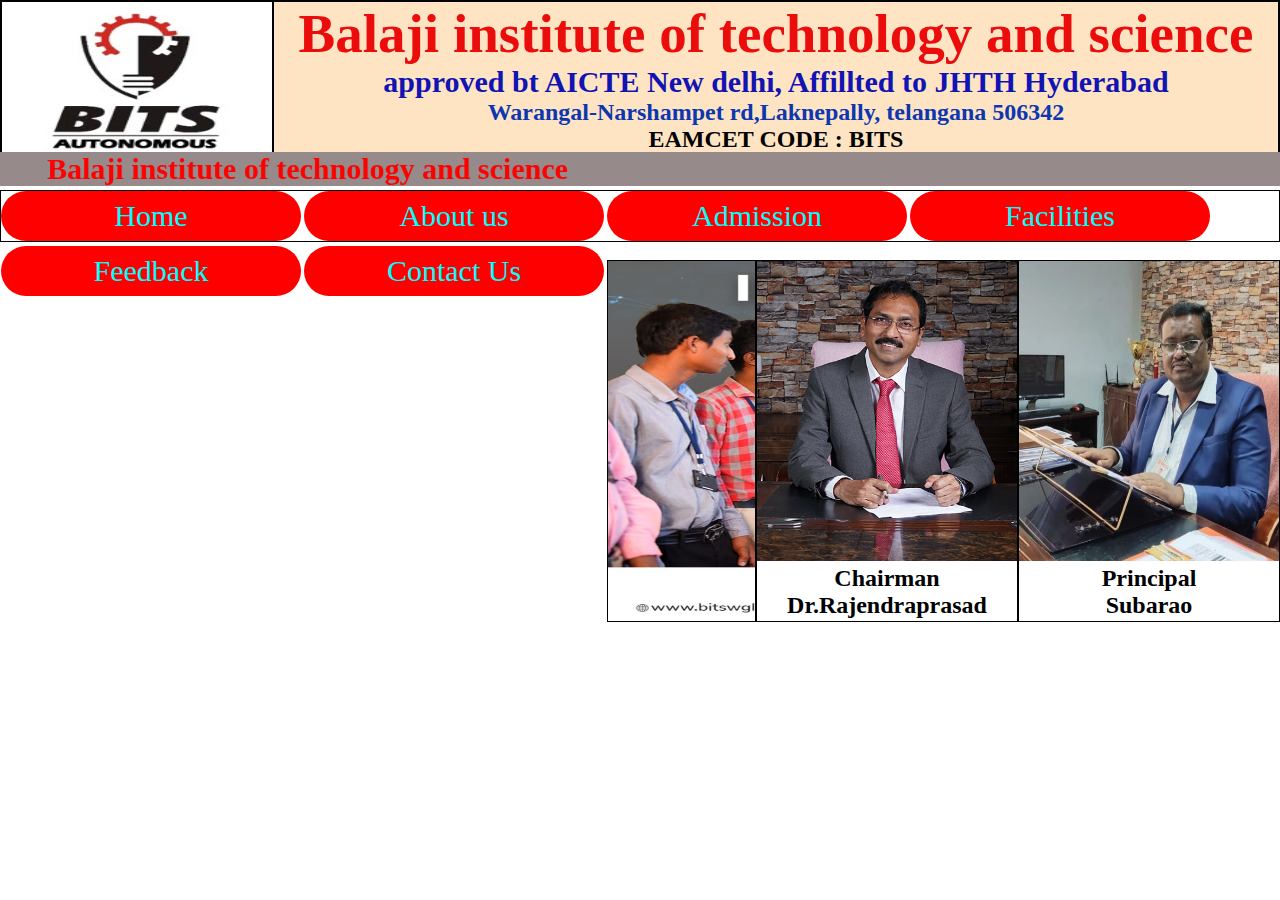
<file: index.html>
<!DOCTYPE html>
<html lang="en">
<head>
    <meta charset="UTF-8">
    <meta name="viewport" content="width=device-width, initial-scale=1.0">
    <title>Document</title>
    <link rel="stylesheet" href="style.css">
</head>
<body>
    <div class="text">
        <div id="box1">
            <center><img src="bitswgl.jpg" alt="" width="270px" height="160px"></center></div>
        <div id="box2">
            <h1 id="clgname">Balaji institute of technology and science</h1>
            <h2 class="text1">approved bt AICTE New delhi, Affillted to JHTH Hyderabad</h2>
            <h2 class="text2">Warangal-Narshampet rd,Laknepally, telangana 506342</h2>
            <h2 class="text3">EAMCET CODE : BITS</h2>
        </div>
    </div>
    <marquee behavior="alternate" direction="right" id="scrolltext">Balaji institute of technology and science</marquee>
    <div id="text">
        <ul>
            <li><a href="">Home</a></li>
            <li><a href="">About us</a></li>
            <li><a href="">Admission</a></li>
            <li><a href="">Facilities</a>
                <ul>
            <li><a href="">canteen</a></li>
            <li><a href="">bus</a></li>
            <li><a href="">library</a></li>
            </ul>
            <li><a href="">Feedback</a></li>
            <li><a href="contactus.html">Contact Us</a></li>
        </ul>
    </div>
    <br>
    <div class="outbox">
        <div id="in1"></div>
        <div id="in2">
            <img src="Bits-Chairman.png" alt="" height="300px" width="260px">
            <h2>Chairman</h2>
            <h2>Dr.Rajendraprasad</h2>
        </div>
        <div id="in3">
            <img src="principal.png" alt="" height="300px" width="260px">
            <h2>Principal</h2>
            <h2>Subarao</h2>
        </div>
    </div>
</body>
</html>
</file>
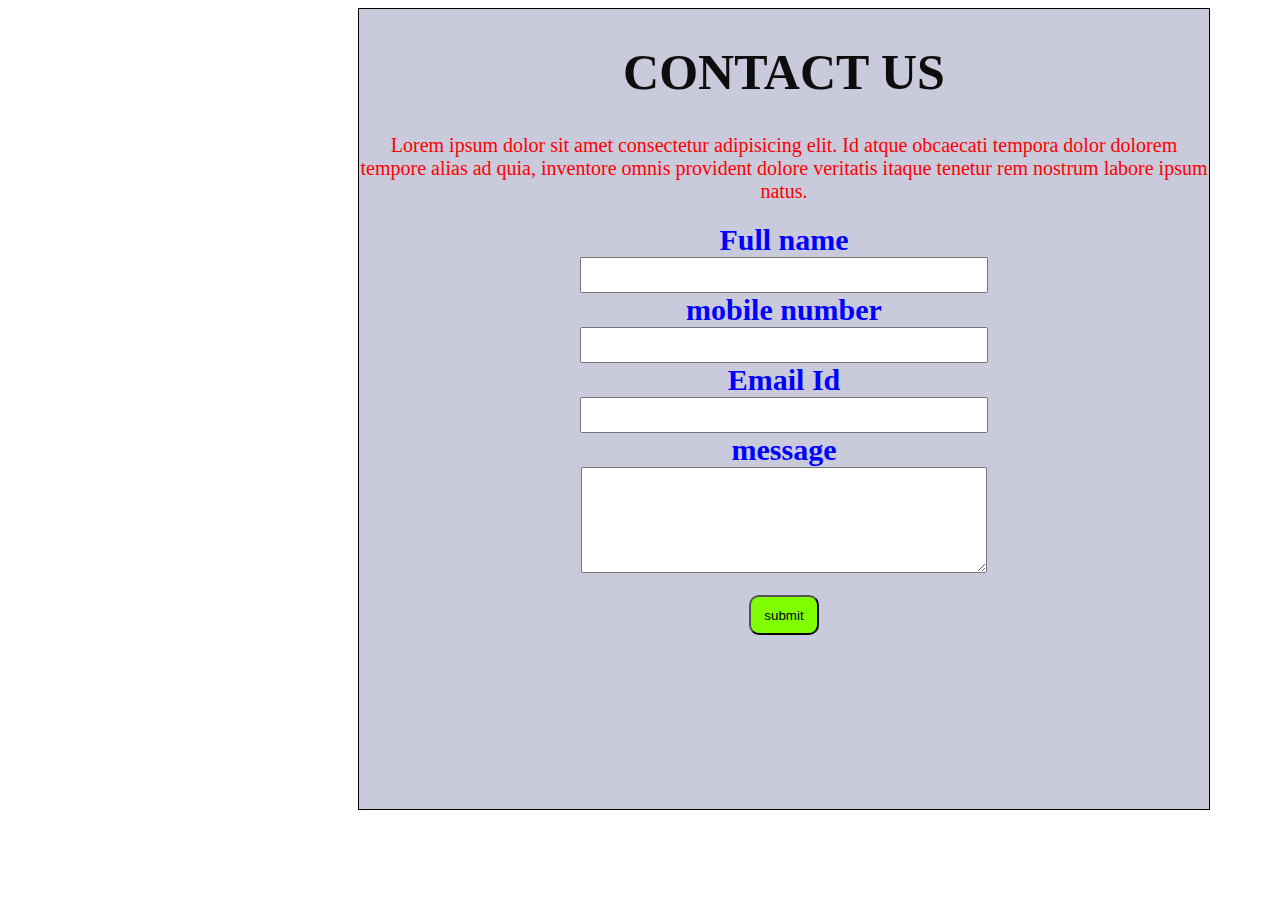
<file: contactus.html>
<!DOCTYPE html>
<html lang="en">
<head>
    <meta charset="UTF-8">
    <meta name="viewport" content="width=device-width, initial-scale=1.0">
    <title>Document</title>
    <link rel="stylesheet" href="contactus.css">
</head>
<body>
    <form action=""><center>
        <h1>CONTACT US</h1>
        <p>Lorem ipsum dolor sit amet consectetur adipisicing elit. Id atque obcaecati tempora dolor dolorem tempore alias ad quia, inventore omnis provident dolore veritatis itaque tenetur rem nostrum labore ipsum natus.</p>
        <label for="">Full name</label><br>
        <input type="text"><br>
        <label for="">mobile number</label><br>
        <input type="tel"><br>
        <label for="">Email Id</label><br>
        <input type="email"><br>
        <label for="">message</label><br>
        <textarea name="" id=""></textarea><br><br>
        <button>submit</button>
    </form></center>
</body>
</html>
</file>
<file: style.css>
*{
    margin: 0px;
    padding: 0px;
}
.text{
  border: solid 1px;
    height: 150px;
    display: flex;
}
#box1,#box2{
    border: solid 1px;
    height: 150px;
    width: 500px;
    background-color: bisque;
}
#box2{
    width: 3000px;
    text-align: center;
}
#clgname{
    font-size: 55px;
    color: rgb(235, 12, 12);
}
.text1{
    font-size: 30px;
    color: rgb(17, 20, 179);
}
.text2{
    color: rgb(11, 55, 177);
}
.text3{
    color: goldenrod(229, 255, 0);
}
#scrolltext{
    font-size: 30px;
    font-weight: bold;
    color: red;
    background-color: rgb(150, 138, 138);
}
#text{
    border: solid 1px;
    height: 50px;
}
ul li{
    border: solid 1px;
    height: 50px;
    width: 300px;
    float: left;
    text-align: center;
    line-height: 49px;
    color: black;
    background-color: red;
    border-radius: 30px;
    border: 30px;
    margin-right: 3px;
    margin-bottom: 5px;
}
ul{
    list-style: none;
}
ul li a{
    color: aqua;
    text-decoration: none;
    font-size: 30px;
}
ul li ul li{
    display: none;
}
ul li:hover ul li{
display: block;
}
ul li:hover{
    background-color: goldenrod;
}
.outbox{
    border: 1px;
    height: 360px;
    display: flex;
    justify-content: space-between;
}
#in1,#in2,#in3{
    border: solid 1px;
    height: 360px;
    z-index: -1;
}
#in1{
    width: 600px;
    background-image: url(bits1.png);
    background-repeat: no-repeat;
    background-size: 600px 360px;
    animation-name: imgchange;
    animation-duration: 15s;
    animation-iteration-count: infinite;
}
@keyframes imgchange{
    10%{
        background-image: url(bits2.png);
    }
    20%{
        background-image: url(bits3.png);
    }
    30%{
        background-image: url(bits4.png);
    }
    40%{
        background-image: url(bits5.png);
    }
    50%{
        background-image: url(bits6.png);
    }
}
#in2,#in3{
    width: 280px;
    text-align: center;
}
</file>
<file: contactus.css>
form{
    border: solid 1px;
    width: 850px;
    height: 800px;
    margin-left: 350px;
    background-color: rgb(202, 202, 221);
}
h1{
    color: rgb(14, 13, 13);
    font-size: 50px;
    text-align: center;
}
p{
    color: red;
    font-size: 20px;
}
label{
    color: blue;
    font-size: 30px;
    font-weight: bold;
}
input{
    width: 400px;
    height: 30px;
}
textarea{
    height: 100px;
    width: 400px;
}
button{
    height: 40px;
    width: 70px;
    background-color: chartreuse;
    border-radius: 10px;
}
</file>
